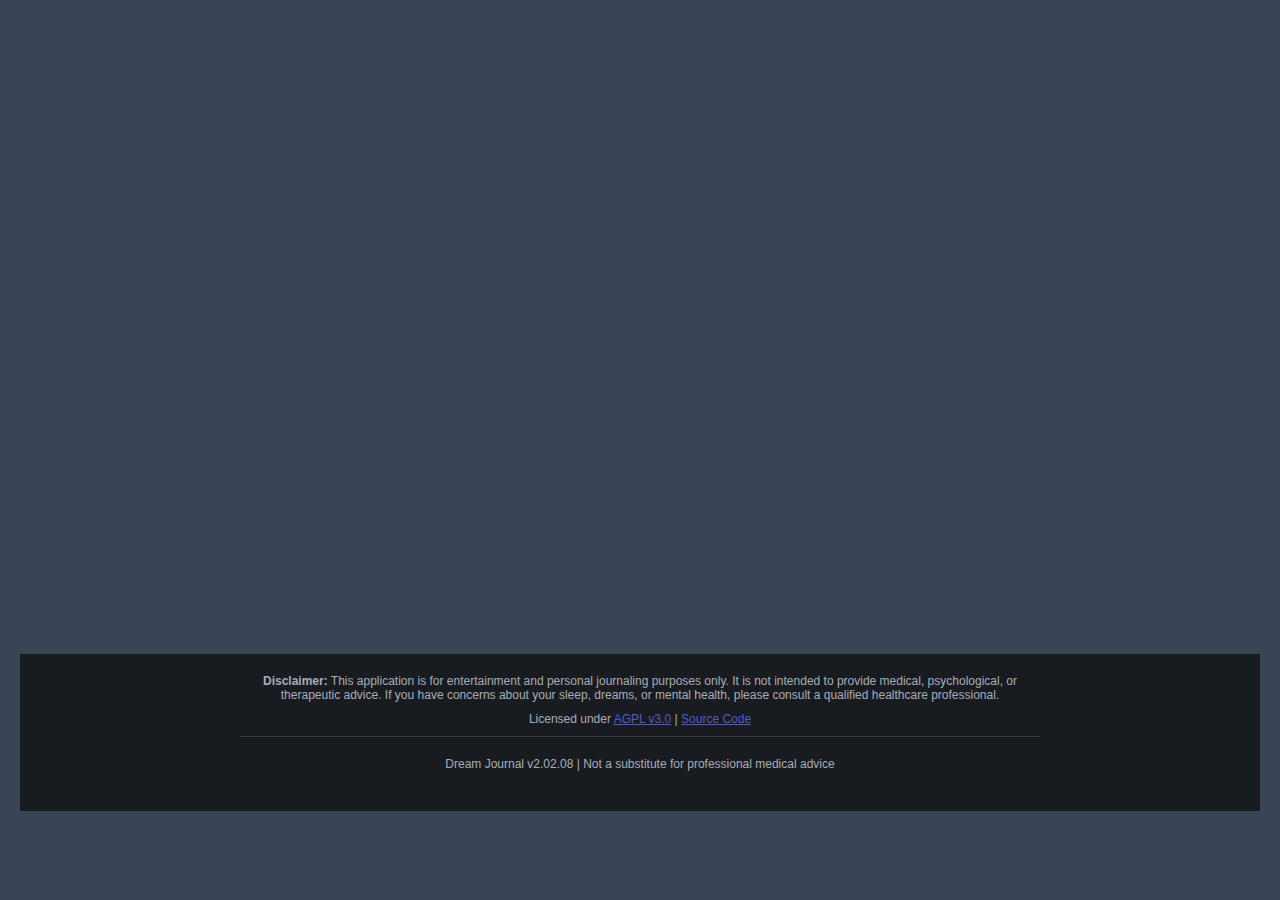
<file: release/index.html>
<!-- 
Dream Journal - A privacy-focused dream tracking application
Copyright (C) 2025 Dream Journal Contributors

This program is free software: you can redistribute it and/or modify
it under the terms of the GNU Affero General Public License as published by
the Free Software Foundation, either version 3 of the License, or
(at your option) any later version.

This program is distributed in the hope that it will be useful,
but WITHOUT ANY WARRANTY; without even the implied warranty of
MERCHANTABILITY or FITNESS FOR A PARTICULAR PURPOSE. See the
GNU Affero General Public License for more details.
-->
<!DOCTYPE html>
<html lang="en">
<head>
    <!-- Basic document metadata and viewport configuration -->
    <meta charset="UTF-8">
    <meta name="viewport" content="width=device-width, initial-scale=1.0">
    <title>Dream Journal</title>
    
    <!-- PWA Manifest -->
    <link rel="manifest" href="manifest.json">
    
    <!-- PWA Meta Tags -->
    <meta name="theme-color" content="#4f46e5">
    <meta name="apple-mobile-web-app-capable" content="yes">
    <meta name="apple-mobile-web-app-status-bar-style" content="black-translucent">
    <meta name="apple-mobile-web-app-title" content="Dream Journal">
    <meta name="application-name" content="Dream Journal">
    <meta name="msapplication-TileColor" content="#1a1a2e">
    
    <!-- Apple Touch Icons -->
    <link rel="apple-touch-icon" href="icons/apple-touch-icon.png">
    
    <!-- Favicon -->
    <link rel="icon" href="icons/favicon.ico" sizes="any">
    
    <!-- Main stylesheet for application styling and themes -->
    <link rel="stylesheet" href="dream-journal.css">
    
    <!-- Inline theme initialization script to prevent flash of unstyled content -->
    <script>
        (function() {
            try {
                // Load saved theme preference or default to dark theme
                var theme = localStorage.getItem('dreamJournalTheme') || 'dark';
                // Apply theme immediately to document root for CSS custom properties
                document.documentElement.setAttribute('data-theme', theme);
            } catch (e) {
                // Silently handle localStorage access errors (e.g., private browsing)
            }
        })();
    </script>
</head>
<body>
    <!-- ================================ -->
    <!-- MAIN APPLICATION STRUCTURE       -->
    <!-- ================================ -->
    
    <!-- Main application container - Initially hidden until initialization completes -->
    <div class="container" style="visibility: hidden;">
        
        <!-- PIN Reset Timer Warning Banner - Shows when PIN reset timer is active -->
        <div class="timer-warning" id="timerWarning">
            ⚠️ <strong>PIN RESET TIMER ACTIVE</strong> - Someone has initiated a PIN reset!
            <span id="timerWarningTime"></span>
            <button data-action="cancel-timer">Cancel Timer</button>
        </div>
        
        <!-- Data Migration Notice - Shows during IndexedDB migration process -->
        <div id="migrationNotice" class="migration-notice">
            📦 Migrating your dreams to improved storage...
        </div>
        
        <!-- Application Header - Logo and tagline -->
        <div class="header">
            <h1><img src="icons/logo.png" alt="🌙 " style="height: 1.2em; vertical-align: text-bottom;">Dream Journal</h1>
            <p>Capture your dreams and discover patterns for lucid dreaming</p>
        </div>
        
        <!-- ================================ -->
        <!-- MAIN APPLICATION TABS NAVIGATION -->
        <!-- ================================ -->
        <div class="app-tabs">
            <!-- Journal Tab - Main dream entry and viewing interface (default active) -->
            <button class="app-tab active" data-action="switch-app-tab" data-tab="journal">
                📝 Journal
            </button>
            
            <!-- Goals Tab - Lucid dreaming goals and progress tracking -->
            <button class="app-tab" data-action="switch-app-tab" data-tab="goals">
                🎯 Goals
            </button>
            
            <!-- Statistics Tab - Analytics, calendar view, and dream insights -->
            <button class="app-tab" data-action="switch-app-tab" data-tab="stats">
                📊 Stats
            </button>
            
            <!-- Advice Tab - Daily tips and lucid dreaming guidance -->
            <button class="app-tab" data-action="switch-app-tab" data-tab="advice">
                💡 Advice
            </button>
            
            <!-- Settings Tab - App configuration, theme, PIN setup, import/export -->
            <button class="app-tab" data-action="switch-app-tab" data-tab="settings">
                ⚙️ Settings
            </button>
            
            <!-- Lock Tab - Security lock screen (hidden by default, shown when app is locked) -->
            <button class="app-tab" data-action="switch-app-tab" data-tab="lock" style="display: none;">
                🔒 Locked
            </button>
        </div>
        
        <!-- ================================ -->
        <!-- TAB CONTENT CONTAINER            -->
        <!-- ================================ -->
        <div class="tab-content-container">
            
            <!-- ================================ -->
            <!-- JOURNAL TAB - DREAM ENTRY FORM  -->
            <!-- ================================ -->
            <div id="journalTab" class="tab-panel">
                <div class="main-content">
                    
                    <!-- ================================ -->
                    <!-- DREAM ENTRY FORM (EXPANDED)     -->
                    <!-- ================================ -->
                    <div class="entry-form" id="dreamFormFull">
                        <!-- Collapsible form header with toggle functionality -->
                        <h3 data-action="toggle-dream-form" style="cursor: pointer; user-select: none;">
                            🌙 Record Your Dream 
                            <span class="text-xs text-secondary font-normal">(Click to collapse)</span>
                        </h3>
                        
                        <!-- Dream Date & Time Input - Pre-populated with current datetime by main.js -->
                        <div class="form-group">
                            <label for="dreamDate">Dream Date & Time</label>
                            <input type="datetime-local" id="dreamDate" class="form-control">
                        </div>
                        
                        <!-- Lucidity Status Checkbox - Marks dream as lucid for statistics -->
                        <div class="lucid-checkbox">
                            <input type="checkbox" id="isLucid">
                            <label for="isLucid">This was a lucid dream ✨</label>
                        </div>
                        
                        <!-- Dream Title Field - Optional custom title (used for PIN recovery) -->
                        <div class="form-group">
                            <label for="dreamTitle">Dream Title (optional)</label>
                            <input type="text" id="dreamTitle" class="form-control" placeholder="Give your dream a memorable title...">
                        </div>
                        
                        <!-- Dream Description Field - Main content (required field) -->
                        <div class="form-group">
                            <label for="dreamContent">Dream Description</label>
                            <textarea id="dreamContent" class="form-control" placeholder="Describe your dream in as much detail as you can remember..." required></textarea>
                        </div>
                        
                        <!-- Emotions Field - Comma-separated emotional states with autocomplete -->
                        <div class="form-group">
                            <label for="dreamEmotions">Emotions Experienced (optional)</label>
                            <input type="text" id="dreamEmotions" class="form-control" placeholder="e.g., happy, anxious, excited, confused (separate with commas)">
                            <small class="small-helper">
                                Common emotions: happy, sad, anxious, excited, confused, peaceful, scared, angry, joyful, curious
                            </small>
                        </div>
                        
                        <!-- Tags Field - Thematic categorization with autocomplete support -->
                        <div class="form-group">
                            <label for="dreamTags">Tags & Themes (optional)</label>
                            <div class="tag-input-group">
                                <input type="text" id="dreamTags" class="form-control" placeholder="e.g., family, flying, school, animals (separate with commas)">
                            </div>
                            <small class="small-helper">
                                Tag your dream with themes, people, places, objects, or activities for easy searching
                            </small>
                        </div>
                        
                        <!-- Dream Signs Field - Lucidity trigger tracking with autocomplete -->
                        <div class="form-group">
                            <label for="dreamSigns">⚡ Dream Signs (Lucidity Triggers) (optional)</label>
                            <div class="tag-input-group">
                                <input type="text" id="dreamSigns" class="form-control" placeholder="e.g., flying, text-changing, deceased-alive (separate with commas)">
                            </div>
                            <small class="small-helper-warning">
                                Elements that could trigger lucidity - track these to improve dream awareness!
                            </small>
                        </div>
                        
                        <!-- Save Button - Submits dream form via data-action event delegation -->
                        <button data-action="save-dream" class="btn btn-primary">Save Dream</button>
                    </div>
                    
                    <!-- ================================ -->
                    <!-- DREAM ENTRY FORM (COLLAPSED)    -->
                    <!-- ================================ -->
                    <div class="entry-form" id="dreamFormCollapsed" style="display: none;">
                        <!-- Collapsed form header with expand functionality -->
                        <h3 data-action="toggle-dream-form" style="cursor: pointer; user-select: none;">
                            📝 Record Your Dream 
                            <span class="text-xs text-secondary font-normal">(Click to expand)</span>
                        </h3>
                    </div>
                    
                    <!-- ================================ -->
                    <!-- VOICE RECORDING SYSTEM           -->
                    <!-- ================================ -->
                    <div class="voice-tabs-container">
                        <!-- Voice Tab Navigation -->
                        <div class="voice-tabs">
                            <!-- Recording Tab - Live voice recording with transcription -->
                            <button class="voice-tab active" data-action="switch-voice-tab" data-tab="record">
                                🎤 Record
                            </button>
                            
                            <!-- Stored Notes Tab - Previously recorded voice notes -->
                            <button class="voice-tab" data-action="switch-voice-tab" data-tab="stored">
                                🎵 Stored Notes
                            </button>
                        </div>
                        
                        <!-- Voice Tab Content Panels -->
                        <div class="voice-tab-content">
                            
                            <!-- Recording Tab Panel - Live voice recording interface -->
                            <div id="voiceTabRecord" class="voice-tab-panel active">
                                <div class="voice-controls">
                                    <!-- Recording Control Button - Toggles between start/stop -->
                                    <button id="recordBtn" data-action="toggle-recording" class="record-btn ready">
                                        <span id="recordIcon">🎤</span>
                                        <span id="recordText">Start Recording</span>
                                    </button>
                                    
                                    <!-- Recording Timer Display - Shows during active recording -->
                                    <div id="recordingTimer" class="recording-timer" style="display: none;">0:00</div>
                                    
                                    <!-- Voice Status Messages - Browser compatibility and recording status -->
                                    <div id="voiceStatus" class="voice-status info">Checking browser capabilities for voice features...</div>
                                </div>
                            </div>
                            
                            <!-- Stored Notes Tab Panel - Previously recorded voice notes list -->
                            <div id="voiceTabStored" class="voice-tab-panel" style="display: none;">
                                <!-- Container for dynamically loaded voice notes -->
                                <div id="voiceNotesContainer"></div>
                            </div>
                        </div>
                    </div>
                    
                    <!-- ================================ -->
                    <!-- DREAMS SECTION HEADER            -->
                    <!-- ================================ -->
                    <div class="dreams-section-header">
                        <h3>Your Dreams</h3>
                        
                        <!-- Dreams Management Controls -->
                        <div class="dreams-controls">
                            <!-- Security Lock Button - PIN setup and app locking -->
                            <button data-action="toggle-lock" id="lockBtn" class="btn btn-lock" title="Set up a PIN to secure your dreams, then lock the journal">🔒 Setup & Lock</button>
                            
                            <!-- AI Analysis Export Button - Exports dreams formatted for AI analysis -->
                            <button data-action="export-ai" class="btn btn-success" title="Export a prompt for analysis by an AI model">🤖 Export for AI Analysis</button>
                        </div>
                    </div>
                    
                    <!-- ================================ -->
                    <!-- SEARCH & FILTER CONTROLS         -->
                    <!-- ================================ -->
                    <div class="controls">
                        
                        <!-- Primary Search and Filter Controls -->
                        <div class="search-filter-group">
                            <!-- Search Box - Full-text search across all dream fields -->
                            <input type="text" id="searchBox" class="search-box" placeholder="Search dreams by title, content, emotions, tags, or dream signs...">
                            
                            <!-- Lucidity Filter Dropdown - Filter by dream lucidity status -->
                            <select id="filterSelect" class="filter-select">
                                <option value="all">All Dreams</option>
                                <option value="lucid">Lucid Dreams</option>
                                <option value="non-lucid">Non-Lucid Dreams</option>
                            </select>
                            
                            <!-- Sort Order Dropdown - Controls dream display order -->
                            <select id="sortSelect" class="filter-select">
                                <option value="newest">Newest First</option>
                                <option value="oldest">Oldest First</option>
                                <option value="lucid-first">Lucid First</option>
                                <option value="longest">Longest First</option>
                            </select>
                            
                            <!-- Display Limit Dropdown - Controls pagination and endless scroll -->
                            <select id="limitSelect" class="filter-select">
                                <option value="5">Show 5</option>
                                <option value="10">Show 10</option>
                                <option value="20">Show 20</option>
                                <option value="50">Show 50</option>
                                <option value="endless" selected>Endless</option>
                                <option value="all">Show All</option>
                            </select>
                        </div>
                        
                        <!-- Date Range Filter Controls -->
                        <div class="date-filter-group" style="display: grid; grid-template-columns: auto 1fr auto 1fr; gap: 8px; align-items: center;">
                            <!-- Start Date Filter -->
                            <label for="startDateFilter" class="form-label-inline text-primary" style="font-size: 13px;">From:</label>
                            <input type="date" id="startDateFilter" class="filter-select" style="padding: 8px; font-size: 14px;">
                            
                            <!-- End Date Filter -->
                            <label for="endDateFilter" class="form-label-inline text-primary" style="font-size: 13px;">To:</label>
                            <input type="date" id="endDateFilter" class="filter-select" style="padding: 8px; font-size: 14px;">
                        </div>
                        
                        <!-- Visual Break Between Filter Controls and Dream List -->
                        <div class="control-row-break"></div>
                    </div>
                    
                    <!-- ================================ -->
                    <!-- DREAMS DISPLAY SECTION           -->
                    <!-- ================================ -->
                    <div class="entries-section">
                        <!-- Dreams List Container - Dynamically populated by dream-crud.js -->
                        <div id="entriesContainer"></div>
                        
                        <!-- Pagination Controls Container - Shows page navigation when needed -->
                        <div id="paginationContainer"></div>
                    </div>
                </div>
            </div>
        </div>
    </div>
    
    <!-- ================================ -->
    <!-- APPLICATION FOOTER               -->
    <!-- ================================ -->
    <footer class="app-footer">
        <div style="max-width: 800px; margin: 0 auto;">
            <!-- Legal Disclaimer - Medical/psychological advice warning -->
            <p style="margin-bottom: 10px;">
                <strong>Disclaimer:</strong> This application is for entertainment and personal journaling purposes only. 
                It is not intended to provide medical, psychological, or therapeutic advice. 
                If you have concerns about your sleep, dreams, or mental health, please consult a qualified healthcare professional.
            </p>
            
            <!-- License Information and Source Code Links -->
            <p style="margin-bottom: 10px; font-size: 12px;">
                Licensed under <a href="https://www.gnu.org/licenses/agpl-3.0.html" target="_blank" style="color: var(--primary-color);">AGPL v3.0</a> | <a href="https://github.com/Webdreamjournal/DreamJournal" target="_blank" style="color: var(--primary-color);">Source Code</a>
            </p>
            
            <!-- Version Information and Additional Medical Disclaimer -->
            <p class="app-footer p">
                Dream Journal v2.02.08 | Not a substitute for professional medical advice
            </p>
        </div>
    </footer>

    
    <!-- ================================ -->
    <!-- PIN PROTECTION OVERLAY SYSTEM    -->
    <!-- ================================ -->
    <div id="pinOverlay" class="pin-overlay" style="display: none;">
        <div class="pin-container">
            <!-- PIN Dialog Title - Dynamic based on operation type -->
            <h2 id="pinTitle">🔒 Enter PIN</h2>
            
            <!-- PIN Dialog Message - Context-specific instructions -->
            <p id="pinMessage">Your dreams are protected. Enter your PIN to access them.</p>
            
            <!-- PIN Input Field - Password input with 6-character limit -->
            <input type="password" id="pinInput" class="pin-input" placeholder="Enter PIN" maxlength="6">
            
            <!-- PIN Action Buttons -->
            <div class="pin-buttons">
                <!-- Primary Action Button - Changes based on context (Unlock/Setup/etc.) -->
                <button data-action="verify-pin" class="btn btn-primary" id="pinMainBtn">Unlock</button>
                
                <!-- Cancel Button - Closes PIN overlay -->
                <button data-action="hide-pin-overlay" class="btn btn-secondary" id="cancelPinBtn">Cancel</button>
            </div>
            
            <!-- PIN Feedback Message Containers -->
            <div id="pinFeedback" class="notification-message error"></div>
            <div id="pinSuccess" class="notification-message success"></div>
            <div id="pinInfo" class="notification-message info"></div>
            
            <!-- PIN Management Links -->
            <span data-action="show-pin-setup" class="pin-setup-link" id="pinSetupLink">Setup new PIN</span>
            <span data-action="show-remove-pin" class="pin-setup-link" id="removePinLink" style="display: none;">Remove PIN protection</span>
            <span data-action="show-forgot-pin" class="pin-setup-link" id="forgotPinLink" style="display: none;">Forgot PIN?</span>
        </div>
    </div>

    <!-- ================================ -->
    <!-- HIDDEN FILE INPUT ELEMENTS       -->
    <!-- ================================ -->
    <!-- Dreams Import File Input - Triggered programmatically by import buttons -->
    <input type="file" id="importFile" class="file-input" accept=".txt,.enc">
    
    <!-- Complete Data Import File Input - Triggered programmatically by import buttons -->
    <input type="file" id="importAllDataFile" class="file-input" accept=".json,.enc">
    
    <!-- ================================ -->
    <!-- JAVASCRIPT MODULE LOADING        -->
    <!-- ================================ -->
    <!-- Core Configuration and State Management -->
    <script src="constants.js"></script>          <!-- Application constants and configuration -->
    <script src="state.js"></script>              <!-- Global application state management -->
    
    <!-- Data Layer and Utilities -->
    <script src="storage.js"></script>            <!-- IndexedDB operations and data persistence -->
    <script src="dom-helpers.js"></script>        <!-- DOM manipulation utilities and UI components -->
    
    <!-- Feature Modules -->
    <script src="security.js"></script>           <!-- PIN protection and encryption functionality -->
    <script src="dream-crud.js"></script>         <!-- Dream entry CRUD operations -->
    <script src="voice-notes.js"></script>        <!-- Voice recording and transcription features -->
    <script src="goals.js"></script>              <!-- Lucid dreaming goals system -->
    <script src="stats.js"></script>              <!-- Statistics and analytics system -->
    <script src="import-export.js"></script>      <!-- Data backup/restore functionality -->
    
    <!-- Application Core -->
    <script src="action-router.js"></script>      <!-- Centralized event handling and action routing -->
    <script src="main.js"></script>               <!-- Application initialization and lifecycle management -->
    <!-- <script src="app.js"></script>                Debugging -->
</body>
</html>
</file>
<file: release/dream-journal.css>
/* ================================ */
        /* DREAM JOURNAL CSS ARCHITECTURE   */
        /* ================================ */
        /* Modern HSL-based theme system with comprehensive utility classes and responsive design */
        /* Last Updated: 2025-01-15 */
        
        /* ================================ */
        /* CSS CUSTOM PROPERTIES SYSTEM     */
        /* ================================ */

        :root {
            /* Static design tokens - consistent across all themes */
            --border-radius: 8px;
            --border-radius-lg: 12px;
            --border-radius-xl: 15px;
            --font-weight-medium: 500;
            --font-weight-semibold: 600;
            --transition: all 0.3s ease;
            
            /* HSL Color Foundation - Hue and Saturation values (never change between themes) */
            /* Only lightness values change for light/dark theme switching */
            --primary-h: 238;    --primary-s: 84%;    /* Deep blue for primary actions */
            --success-h: 158;    --success-s: 64%;    /* Green for success states */
            --error-h: 0;        --error-s: 84%;      /* Red for error states */
            --warning-h: 32;     --warning-s: 95%;    /* Orange/yellow for warnings */
            --info-h: 199;       --info-s: 89%;       /* Light blue for informational states */
            
            /* Neutral color families for backgrounds and text */
            --neutral-h: 222;    --neutral-s: 47%;    /* Primary neutral base */
            --slate-h: 215;      --slate-s: 20%;      /* Secondary neutral base */
            --gray-h: 220;       --gray-s: 13%;       /* Tertiary neutral base */
            
            /* ================================ */
            /* LIGHT THEME LIGHTNESS VALUES    */
            /* ================================ */
            /* All lightness percentages for light theme appearance */
            
            /* Background hierarchy - from lightest to darker */
            --bg-primary-l: 100%;      --bg-secondary-l: 100%;      /* Pure white backgrounds */
            --bg-elevated-l: 100%;     --bg-input-l: 100%;          /* Form and elevated surfaces */
            --bg-hover-l: 98%;         --bg-subtle-l: 95%;          /* Hover and subtle backgrounds */
            --bg-light-l: 98%;         --bg-disabled-l: 99%;        /* Light and disabled states */
            --bg-selected-l: 97%;      /* Selected state backgrounds */
            
            /* Text hierarchy - from darkest to lightest */
            --text-primary-l: 11%;     --text-secondary-l: 38%;     /* Primary and secondary text */
            --text-tertiary-l: 42%;    --text-muted-l: 64%;         /* Tertiary and muted text */
            --text-inverse-l: 100%;    --text-disabled-l: 42%;      /* Inverse and disabled text */
            
            /* Border system - from lightest to darkest */
            --border-light-l: 95%;     --border-color-l: 88%;       /* Light and standard borders */
            --border-dark-l: 82%;      --border-hover-l: 82%;       /* Dark and hover borders */
            
            /* Semantic color lightness values */
            --primary-l: 59%;          --primary-hover-l: 52%;      /* Primary action colors */
            --success-l: 30%;          --success-hover-l: 26%;      /* Success state colors */
            --error-l: 51%;            --error-hover-l: 44%;        /* Error state colors */
            --warning-l: 44%;          --info-l: 39%;               /* Warning and info colors */
            --secondary-l: 46%;        --secondary-hover-l: 35%;    /* Secondary action colors */
            
            /* Component-specific lightness values */
            --shadow-opacity: 0.1;     --modal-backdrop-opacity: 0.9;
            --voice-bg-l: 97%;         --voice-border-l: 86%;       --voice-text-l: 39%;
            --tag-bg-l: 97%;           --tag-text-l: 39%;           --tag-border-l: 86%;
            --dream-sign-bg-l: 95%;    --dream-sign-text-l: 44%;    --dream-sign-border-l: 88%;
            --notification-error-l: 93%;   --notification-success-l: 89%;
            --notification-warning-l: 95%; --notification-info-l: 97%;
        }
        
        /* ================================ */
        /* UTILITY CLASS SYSTEM            */
        /* ================================ */
        /* Reusable utility classes for consistent styling and rapid development */
        
        /* Card component base classes */
        .card { background: var(--bg-secondary); border: 2px solid var(--border-color); }
        .card-elevated { background: var(--bg-elevated); border: 2px solid var(--border-color); }
        .card-lg { border-radius: var(--border-radius-xl); padding: 40px; }       /* TODO: Consider making padding responsive */
        .card-md { border-radius: var(--border-radius-lg); padding: 20px; }
        .card-sm { border-radius: var(--border-radius); padding: 15px; }
        
        /* Flexbox layout utilities */
        .flex-center { display: flex; align-items: center; justify-content: center; }
        .flex-between { display: flex; align-items: center; justify-content: space-between; }
        .flex-col { display: flex; flex-direction: column; }
        .flex-wrap { flex-wrap: wrap; }
        
        /* Spacing system utilities */
        /* TODO: Consider adding more gap sizes for better spacing control */
        .gap-xs { gap: 5px; } .gap-sm { gap: 8px; } .gap-md { gap: 15px; } .gap-lg { gap: 20px; }
        .p-sm { padding: 8px; } .p-md { padding: 15px; } .p-lg { padding: 20px; } .p-xl { padding: 40px; }
        .mb-sm { margin-bottom: 10px; } .mb-md { margin-bottom: 15px; } .mb-lg { margin-bottom: 20px; }
        .mt-sm { margin-top: 10px; } .mt-md { margin-top: 15px; } .mt-lg { margin-top: 20px; }
        .mx-lg { margin-left: 20px; margin-right: 20px; }
        
        /* Typography utilities */
        .text-center { text-align: center; } .text-left { text-align: left; }
        /* TODO: Consider using rem units instead of em for more predictable sizing */
        .text-sm { font-size: 0.9em; } .text-base { font-size: 1em; } .text-lg { font-size: 1.2em; } 
        .text-xl { font-size: 1.6em; } .text-2xl { font-size: 1.8em; } .text-4xl { font-size: 4em; }
        .font-normal { font-weight: normal; } .font-semibold { font-weight: var(--font-weight-semibold); }
        .text-primary { color: var(--text-primary); } .text-secondary { color: var(--text-secondary); }
        .text-warning { color: var(--warning-color); }
        .line-height-relaxed { line-height: 1.5; } .line-height-loose { line-height: 1.6; }
        
        /* Width and sizing utilities */
        .w-full { width: 100%; } .max-w-sm { max-width: 400px; }    /* TODO: Add max-width variables */
        
        /* Message utilities */
        .message-base { padding: 15px; border-radius: var(--border-radius); margin-bottom: 20px; 
                        font-weight: var(--font-weight-semibold); text-align: center; }
        .message-success { background: var(--notification-success-bg); color: var(--success-color); }
        .message-error { background: var(--notification-error-bg); color: var(--error-color); }
        .message-warning { background: var(--notification-warning-bg); color: var(--warning-color); }
        .message-info { background: var(--notification-info-bg); color: var(--info-color); }
        
        /* Input utilities */
        .input-pin { padding: 15px; border: 2px solid var(--border-color); border-radius: var(--border-radius); 
                     font-size: 18px; text-align: center; letter-spacing: 3px; font-family: monospace; 
                     background: var(--bg-input); }
        
        /* Box shadow utilities */
        .shadow-lg { box-shadow: var(--shadow-lg); }
        
        /* === VOICE NOTES UTILITIES === */
        /* Voice controls layout */
        .voice-note-container { display: flex; align-items: center; gap: 15px; flex-wrap: wrap; 
                                background: var(--bg-secondary); border: 2px solid var(--border-color); 
                                border-radius: var(--border-radius); padding: 15px; margin-bottom: 15px; 
                                transition: var(--transition); }
        .voice-note-container:hover { border-color: var(--border-hover); box-shadow: var(--shadow-md); }
        .voice-note-container.delete-pending { background: var(--notification-warning-bg); 
                                               border-color: var(--warning-color); }
        
        /* Voice note content layout */
        .voice-note-info { flex: 1; min-width: 200px; }
        .voice-note-title { font-weight: var(--font-weight-semibold); color: var(--text-primary); 
                            margin-bottom: 4px; }
        .voice-note-meta { color: var(--text-secondary); font-size: 14px; }
        .voice-note-controls { display: flex; gap: 8px; align-items: center; flex-wrap: wrap; 
                               min-width: 300px; }
        
        /* Voice button base styling */
        .voice-btn-base { padding: 6px 12px; border: none; border-radius: 6px; font-size: 12px; 
                          font-weight: var(--font-weight-semibold); cursor: pointer; transition: var(--transition); 
                          display: flex; align-items: center; gap: 4px; }
        
        /* === STATS TAB SYSTEM === */
        #statsContainer {
            min-height: 1200px; /* Prevents layout jump on first load */
        }

        .stats-tabs {
            display: flex;
            background: var(--bg-secondary);
            border: 2px solid var(--border-color);
            border-radius: var(--border-radius-lg) var(--border-radius-lg) 0 0;
            margin: 0;
            overflow-x: auto;
            -webkit-overflow-scrolling: touch;
        }
        
        .stats-tab {
            background: transparent;
            border: none;
            padding: 15px 20px;
            font-weight: var(--font-weight-semibold);
            color: var(--text-secondary);
            cursor: pointer;
            transition: var(--transition);
            white-space: nowrap;
            flex-shrink: 0;
            font-size: 14px;
        }
        
        .stats-tab:hover {
            background: var(--bg-hover);
            color: var(--text-primary);
        }
        
        .stats-tab.active {
            background: var(--primary-color);
            color: var(--text-inverse);
        }
        
        .stats-tab-content {
            background: var(--bg-primary);
            border: 2px solid var(--border-color);
            border-top: none;
            border-radius: 0 0 var(--border-radius-lg) var(--border-radius-lg);
            padding: 20px;
            min-height: 800px; /* Adjust as needed to prevent jump */
        }
        
        .stats-tab-panel {
            width: 100%;
        }

        .word-cloud {
            display: flex;
            flex-wrap: wrap;
            justify-content: center;
            align-items: center;
            gap: 15px;
            padding: 20px;
        }
        .word-cloud-item {
            display: inline-block;
            font-weight: 600;
            transition: transform 0.2s ease;
            cursor: default;
        }
        .word-cloud-item:hover {
            transform: scale(1.1);
        }
        
        /* Voice button variants */
        .voice-btn-play { background: var(--info-color); color: var(--text-inverse); }
        .voice-btn-play:hover { background: #0284c7; }                        /* TODO: Replace with CSS custom property */
        .voice-btn-pause { background: var(--warning-color); color: var(--text-inverse); }
        .voice-btn-pause:hover { background: #d97706; }                     /* TODO: Replace with CSS custom property */
        .voice-btn-transcribe { background: #7c3aed; color: var(--text-inverse); }    /* TODO: Add purple color to theme system */
        .voice-btn-transcribe:hover { background: #6d28d9; }                /* TODO: Add purple hover to theme system */
        .voice-btn-transcribe:disabled { background: var(--text-muted); cursor: not-allowed; }
        .voice-btn-download { background: var(--success-color); color: var(--text-inverse); }
        .voice-btn-download:hover { background: var(--success-hover); }
        .voice-btn-delete { background: var(--error-color); color: var(--text-inverse); }
        .voice-btn-delete:hover { background: var(--error-hover); }
        
        /* Voice progress container */
        .voice-progress-container { flex: 1; min-width: 200px; display: flex; align-items: center; 
                                    gap: 8px; margin: 0 15px; }
        .voice-time-display { font-family: monospace; font-size: 12px; color: var(--text-secondary); 
                              min-width: 80px; text-align: center; }
        
        /* Voice warning messages */
        .voice-full-warning { background: var(--notification-error-bg); color: var(--error-color); 
                              padding: 12px; border-radius: var(--border-radius); 
                              border: 2px solid var(--error-color); margin-bottom: 15px; 
                              font-weight: var(--font-weight-semibold); text-align: center; }
        .no-voice-notes { text-align: center; color: var(--text-secondary); font-style: italic; 
                          padding: 30px; background: var(--bg-light); border: var(--border-dashed); 
                          border-radius: var(--border-radius); }
        
        /* === DREAM ENTRY UTILITIES === */
        /* Dream entry emotion display */
        .entry-emotions { margin-top: 8px; color: var(--text-secondary); font-size: 0.9em; }
        .entry-emotions span { font-weight: var(--font-weight-semibold); }
        
        /* === FINAL OPTIMIZATION UTILITIES === */
        /* Pagination and info display */
        .pagination-info { text-align: center; padding: 20px; color: var(--text-secondary); }
        
        /* Small text utilities */
        .text-xs { font-size: 0.6em; } .text-xxs { font-size: 12px; }
        .small-helper { color: var(--text-secondary); font-size: 0.9em; margin-top: 5px; display: block; }
        .small-helper-warning { color: var(--warning-color); font-size: 0.9em; margin-top: 5px; display: block; }
        
        /* Form utilities */
        .form-checkbox { width: 16px; height: 16px; accent-color: var(--primary-color); }
        .form-label-inline { font-size: 14px; font-weight: var(--font-weight-semibold); cursor: pointer; }
        
        /* Footer and structural elements */
        .app-footer { background: var(--bg-light); border-top: 1px solid var(--border-color); 
                      padding: 20px; margin-top: 40px; text-align: center; 
                      color: var(--text-secondary); font-size: 14px; }
        .app-footer p { margin: 0; font-size: 12px; opacity: 0.8; }
        
        /* Feedback and autocomplete */
        .feedback-container { border-radius: var(--border-radius); display: none; }
        .autocomplete-item { padding: 8px 12px; cursor: pointer; border-bottom: 1px solid var(--border-light); font-size: 14px; }
        
        /* === TAB CONTENT UTILITIES === */
        /* Progress bars */
        .progress-bar { background: var(--border-color); height: 8px; border-radius: 4px; overflow: hidden; }
        .progress-fill { background: var(--success-color); height: 100%; transition: width 0.3s; }
        .progress-success { background: var(--success-color); }
        .progress-primary { background: var(--primary-color); }
        
        /* Status indicators */
        .status-success { color: var(--success-color); font-weight: var(--font-weight-semibold); }
        .status-warning { color: var(--warning-color); font-weight: var(--font-weight-semibold); }
        .status-primary { color: var(--primary-color); font-weight: var(--font-weight-semibold); }
        .status-info { color: var(--info-color); font-weight: var(--font-weight-semibold); }
        
        /* Icon containers */
        .icon-lg { font-size: 2em; margin-bottom: 10px; }
        .icon-xl { font-size: 2.5em; margin-bottom: 10px; }
        
        /* Feature sections */
        .feature-item { background: var(--bg-light); padding: 15px; border-radius: var(--border-radius); 
                        display: flex; align-items: center; gap: 15px; }
        .feature-list { display: grid; gap: 15px; }
        
        /* Border accents */
        .border-l-primary { border-left: 4px solid var(--primary-color); }
        .border-l-success { border-left: 4px solid var(--success-color); }
        .border-l-warning { border-left: 4px solid var(--warning-color); }
        .border-l-info { border-left: 4px solid var(--info-color); }
        
        /* Layout grids */
        .grid-auto { display: grid; grid-template-columns: repeat(auto-fit, minmax(250px, 1fr)); gap: 20px; }
        .grid-1 { display: grid; grid-template-columns: 1fr; gap: 15px; }
        
        /* Progress display */
        .progress-display { display: flex; justify-content: space-between; align-items: center; margin-bottom: 10px; }
        
        /* Content sections */
        .content-highlight { background: linear-gradient(135deg, var(--bg-elevated), var(--bg-secondary)); }
        
        /* Day counters */
        .day-counter { color: var(--primary-color); font-weight: var(--font-weight-semibold); }
        
        /* === DARK THEME - ONLY LIGHTNESS OVERRIDES === */
        [data-theme='dark'] {
            /* Backgrounds - dark */
            --bg-primary-l: 5%;        --bg-secondary-l: 11%;
            --bg-elevated-l: 20%;      --bg-input-l: 11%;
            --bg-hover-l: 20%;         --bg-subtle-l: 28%;
            --bg-light-l: 11%;         --bg-disabled-l: 5%;
            --bg-selected-l: 20%;
            
            /* Text - light */
            --text-primary-l: 98%;     --text-secondary-l: 83%;
            --text-tertiary-l: 68%;    --text-muted-l: 52%;
            --text-inverse-l: 5%;      --text-disabled-l: 52%;
            
            /* Borders - lighter */
            --border-light-l: 20%;     --border-color-l: 28%;
            --border-dark-l: 52%;      --border-hover-l: 59%;
            
            /* Semantic colors - adjusted for dark backgrounds */
            --primary-l: 67%;          --primary-hover-l: 53%;
            --success-l: 70%;          --success-hover-l: 30%;
            --error-l: 72%;            --error-hover-l: 51%;
            --warning-l: 71%;          --info-l: 67%;
            --secondary-l: 68%;        --secondary-hover-l: 83%;
            
            /* Component adjustments */
            --shadow-opacity: 0.3;     --modal-backdrop-opacity: 0.95;
            --voice-bg-l: 20%;         --voice-border-l: 67%;       --voice-text-l: 74%;
            --tag-bg-l: 20%;           --tag-text-l: 74%;           --tag-border-l: 67%;
            --dream-sign-bg-l: 15%;    --dream-sign-text-l: 81%;    --dream-sign-border-l: 35%;
            --notification-error-l: 20%;   --notification-success-l: 15%;
            --notification-warning-l: 15%; --notification-info-l: 20%;
            
            /* Special dark theme hue adjustments */
            --warning-h: 45;  /* Warmer yellow in dark mode */
        }
        
        /* === GENERATED COLOR SYSTEM === */
        :root,
        [data-theme='light'],
        [data-theme='dark'] {
            /* Core Theme Colors */
            --primary-color: hsl(var(--primary-h), var(--primary-s), var(--primary-l));
            --primary-hover: hsl(var(--primary-h), var(--primary-s), var(--primary-hover-l));
            --secondary-color: hsl(var(--slate-h), var(--slate-s), var(--secondary-l));
            --secondary-hover: hsl(var(--slate-h), var(--slate-s), var(--secondary-hover-l));
            --success-color: hsl(var(--success-h), var(--success-s), var(--success-l));
            --success-hover: hsl(var(--success-h), var(--success-s), var(--success-hover-l));
            --error-color: hsl(var(--error-h), var(--error-s), var(--error-l));
            --error-hover: hsl(var(--error-h), var(--error-s), var(--error-hover-l));
            --warning-color: hsl(var(--warning-h), var(--warning-s), var(--warning-l));
            --warning-hover: hsl(var(--warning-h), var(--warning-s), var(--warning-l));
            --info-color: hsl(var(--info-h), var(--info-s), var(--info-l));
            --info-hover: hsl(var(--info-h), var(--info-s), var(--info-l));
            
            /* Background Hierarchy */
            --bg-primary: hsl(var(--neutral-h), var(--neutral-s), var(--bg-primary-l));
            --bg-secondary: hsl(var(--neutral-h), var(--neutral-s), var(--bg-secondary-l));
            --bg-elevated: hsl(var(--gray-h), var(--gray-s), var(--bg-elevated-l));
            --bg-input: hsl(var(--neutral-h), var(--neutral-s), var(--bg-input-l));
            --bg-hover: hsl(var(--gray-h), var(--gray-s), var(--bg-hover-l));
            --bg-subtle: hsl(var(--slate-h), var(--slate-s), var(--bg-subtle-l));
            --bg-light: hsl(var(--gray-h), var(--gray-s), var(--bg-light-l));
            --bg-disabled: hsl(var(--gray-h), var(--gray-s), var(--bg-disabled-l));
            --bg-selected: hsl(var(--info-h), var(--info-s), var(--bg-selected-l));
            
            /* Text Hierarchy */
            --text-primary: hsl(var(--neutral-h), var(--neutral-s), var(--text-primary-l));
            --text-secondary: hsl(var(--slate-h), var(--slate-s), var(--text-secondary-l));
            --text-tertiary: hsl(var(--gray-h), var(--gray-s), var(--text-tertiary-l));
            --text-muted: hsl(var(--gray-h), var(--gray-s), var(--text-muted-l));
            --text-inverse: hsl(var(--neutral-h), var(--neutral-s), var(--text-inverse-l));
            --text-disabled: hsl(var(--gray-h), var(--gray-s), var(--text-disabled-l));
            
            /* Border System */
            --border-light: hsl(var(--slate-h), var(--slate-s), var(--border-light-l));
            --border-color: hsl(var(--slate-h), var(--slate-s), var(--border-color-l));
            --border-dark: hsl(var(--slate-h), var(--slate-s), var(--border-dark-l));
            --border-hover: hsl(var(--primary-h), var(--primary-s), var(--border-hover-l));
            --border-focus: var(--primary-color);
            
            /* Shadow System */
            --shadow-color: rgba(0, 0, 0, var(--shadow-opacity));
            --shadow-color-light: rgba(0, 0, 0, calc(var(--shadow-opacity) * 0.5));
            --shadow-color-dark: rgba(0, 0, 0, calc(var(--shadow-opacity) * 1.5));
            
            /* Component Specific */
            --modal-backdrop: rgba(0, 0, 0, var(--modal-backdrop-opacity));
            --gradient-primary: linear-gradient(135deg, var(--primary-color), hsl(var(--primary-h), var(--primary-s), calc(var(--primary-l) - 10%)));
            --border-dashed: 2px dashed var(--border-dark);
            
            /* Voice Component Colors */
            --voice-bg-primary: hsl(var(--info-h), var(--info-s), var(--voice-bg-l));
            --voice-border: hsl(var(--info-h), var(--info-s), var(--voice-border-l));
            --voice-text: hsl(var(--info-h), var(--info-s), var(--voice-text-l));
            
            /* Tag & Component Colors */
            --tag-bg: hsl(var(--info-h), var(--info-s), var(--tag-bg-l));
            --tag-text: hsl(var(--info-h), var(--info-s), var(--tag-text-l));
            --tag-border: hsl(var(--info-h), var(--info-s), var(--tag-border-l));
            --dream-sign-bg: hsl(var(--warning-h), var(--warning-s), var(--dream-sign-bg-l));
            --dream-sign-text: hsl(var(--warning-h), var(--warning-s), var(--dream-sign-text-l));
            --dream-sign-border: hsl(var(--warning-h), var(--warning-s), var(--dream-sign-border-l));
            
            /* Interactive States */
            --input-focus-ring: hsla(var(--primary-h), var(--primary-s), var(--primary-l), 0.2);
            --selection-bg: var(--primary-color);
            --selection-text: var(--text-inverse);
            
            /* Notification Backgrounds */
            --notification-error-bg: hsl(var(--error-h), var(--error-s), var(--notification-error-l));
            --notification-success-bg: hsl(var(--success-h), var(--success-s), var(--notification-success-l));
            --notification-warning-bg: hsl(var(--warning-h), var(--warning-s), var(--notification-warning-l));
            --notification-info-bg: hsl(var(--info-h), var(--info-s), var(--notification-info-l));
        }
        
        /* Shadow definitions using the optimized theme system */
        :root,
        [data-theme='light'],
        [data-theme='dark'] {
            --shadow-sm: 0 1px 2px var(--shadow-color);
            --shadow-md: 0 4px 6px var(--shadow-color);
            --shadow-lg: 0 10px 25px var(--shadow-color);
            --shadow-xl: 0 20px 60px var(--shadow-color-dark);
        }
        
        /* Extra Small Mobile Screens */
        @media (max-width: 480px) {
            body {
                padding: 2px;
            }
            
            .container {
                border-radius: 0;
                margin: 0;
            }
            
            .header {
                padding: 15px 10px;
            }
            
            .main-content,
            .tab-panel:not(#journalTab) {
                padding: 10px;
            }
            
            .controls {
                padding: 10px;
            }
            
            .entry-form,
            .settings-section {
                padding: 15px 10px;
            }
            
            .stats-card {
                padding: 15px 10px;
            }
            
            .voice-tab-content {
                padding: 10px;
            }
            
            /* Extra small screens - compress tabs further */
            .app-tab {
                min-width: 50px;
                padding: 12px 6px;
                font-size: 11px;
            }
            
            /* Make date filters stack on very small screens */
            .date-filter-group {
                grid-template-columns: auto 1fr !important;
                grid-template-rows: auto auto !important;
                gap: 6px !important;
            }
            
            .date-filter-group label:nth-child(3) {
                grid-column: 1;
                grid-row: 2;
            }
            
            .date-filter-group input:nth-child(4) {
                grid-column: 2;
                grid-row: 2;
            }
        }
        


        
        body {
            margin: 0;
            padding: 20px;
            font-family: -apple-system, BlinkMacSystemFont, 'Segoe UI', Roboto, sans-serif;
            background: var(--bg-subtle);
            color: var(--text-primary);
            transition: background-color 0.3s ease, color 0.3s ease;
            min-height: 100vh;
        }
        
        /* BASE STYLES & LAYOUT COMPONENTS */
        
        * {
            margin: 0;
            padding: 0;
            box-sizing: border-box;
        }
        
        /* Smooth theme transitions for all elements */
        *,
        *::before,
        *::after {
            transition: background-color 0.3s ease, 
                       color 0.3s ease, 
                       border-color 0.3s ease, 
                       box-shadow 0.3s ease;
        }
        
        /* Preserve faster transitions for interactive elements */
        button,
        .btn,
        input,
        select,
        textarea {
            transition: background-color 0.3s ease, 
                       color 0.3s ease, 
                       border-color 0.3s ease, 
                       box-shadow 0.3s ease,
                       transform 0.2s ease;
        }

        .autocomplete-item {
            padding: 8px 12px;
            cursor: pointer;
            border-bottom: 1px solid var(--border-light);
            font-size: 14px;
            transition: background-color 0.2s;
        }
        .autocomplete-item:hover {
            background-color: var(--bg-hover);
        }
        .autocomplete-item:last-child {
            border-bottom: none;
        }
        
        /* Loading States - Consolidated */
        .loading-state, .search-loading, .loading-dreams {
            padding: 20px;
            text-align: center;
            color: var(--text-secondary);
            font-style: italic;
            background: var(--bg-light);
            border-radius: var(--border-radius);
            margin: 10px 0;
        }
        
        .loading-state.large, .loading-dreams {
            padding: 40px;
            font-style: normal;
        }
        .loading-state.large div:first-child, .loading-dreams div:first-child {
            font-size: 2em;
            margin-bottom: 10px;
        }
        
        .container {
            max-width: 800px;
            margin: 0 auto;
            background: var(--bg-primary);
            border-radius: var(--border-radius-xl);
            box-shadow: var(--shadow-lg);
            overflow: hidden;
            width: 100%;
            box-sizing: border-box;
        }
        
        .search-loading {
            padding: 20px;
            text-align: center;
            color: #64748b;                 /* TODO: Replace with var(--text-secondary) */
            font-style: italic;
            background: #f8fafc;           /* TODO: Replace with var(--bg-light) */
            border-radius: 8px;            /* TODO: Replace with var(--border-radius) */
            margin: 10px 0;
        }
        
        .loading-dreams {
            padding: 40px;
            text-align: center;
            color: #64748b;                 /* TODO: Replace with var(--text-secondary) */
        }
        .loading-dreams div:first-child {
            font-size: 2em;
            margin-bottom: 10px;
        }
        .header {
            background: var(--gradient-primary);
            color: var(--text-inverse);
            padding: 30px;
            text-align: center;
        }
        .header h1 {
            font-size: 2.5em;
            margin-bottom: 10px;
            font-weight: 300;
        }
        .header p {
            opacity: 0.9;
            font-size: 1.1em;
        }
        .controls {
            padding: 20px;
            background: var(--bg-light);
            border-bottom: 1px solid var(--border-color);
            display: flex;
            flex-wrap: wrap;
            gap: 10px;
            align-items: center;
        }
        .control-row-break {
            flex-basis: 100%;
            height: 0;
        }
        .search-filter-group {
            display: flex;
            gap: 10px;
            flex: 1;
            min-width: 500px;
        }
        .export-import-controls {
            display: flex;
            align-items: center;
            justify-content: flex-end;
            gap: 15px;
            flex-wrap: wrap;
        }
        .ai-export-control {
            margin-left: auto;
        }
        
        /* Hide file input completely */
        .file-input,
        input[type="file"].file-input,
        #importFile,
        #importAllDataFile {
            display: none !important;
            visibility: hidden !important;
            position: absolute !important;
            left: -9999px !important;
        }
        .search-box {
            flex: 2;
            min-width: 150px;
            padding: 12px 15px;
            border: 2px solid var(--border-color);
            border-radius: 8px;
            font-size: 16px;
            background: var(--bg-input);
            color: var(--text-primary);
            transition: border-color 0.3s;
        }
        .filter-select {
            flex: 1;
            min-width: 90px;
            padding: 12px 15px;
            border: 2px solid var(--border-color);
            border-radius: var(--border-radius);
            font-size: 16px;
            background: var(--bg-input);
            color: var(--text-primary);
            cursor: pointer;
            transition: border-color 0.3s;
        }
        .filter-select:focus,
        .search-box:focus {
            outline: none;
            border-color: var(--border-focus);
        }
        /* Button System */
        .btn {
            padding: 12px 20px;
            border: none;
            border-radius: var(--border-radius);
            font-size: 14px;
            font-weight: var(--font-weight-semibold);
            cursor: pointer;
            transition: var(--transition);
            text-decoration: none;
            display: inline-block;
            text-align: center;
        }
        
        .btn-small {
            padding: 6px 12px;
            font-size: 12px;
            border-radius: 6px;
        }
        
        /* Button Colors - Combined selectors */
        .btn-primary, .btn-success {
            color: white;
        }
        
        .btn-primary {
            background: var(--primary-color);
        }
        .btn-primary:hover {
            background: var(--primary-hover);
            transform: translateY(-2px);
        }
        
        .btn-secondary {
            background: var(--secondary-color);
            color: var(--text-primary);
        }
        .btn-secondary:hover {
            background: var(--secondary-hover);
        }
        
        /* Dark theme specific button hover fixes */
        /* TODO: Consider integrating these into the main theme system to avoid separate overrides */
        [data-theme='dark'] .btn-secondary {
            color: var(--text-inverse);
        }
        [data-theme='dark'] .btn-secondary:hover {
            background: #64748b;           /* TODO: Replace with CSS custom property */
        }
        
        .btn-success {
            background: var(--success-color);
            color: var(--text-inverse);
        }
        .btn-success:hover {
            background: var(--success-hover);
            color: var(--text-inverse);
        }
        
        .btn-edit {
            background: var(--info-color);
            color: var(--text-inverse);
        }
        .btn-edit:hover {
            background: #0284c7;
        }
        
        .btn-delete {
            background: var(--error-color);
            color: var(--text-inverse);
        }
        .btn-delete:hover {
            background: var(--error-hover);
        }
        
        .btn-confirm-delete {
            background: var(--error-hover);
            color: var(--text-inverse);
            animation: pulse 0.5s ease-in-out;
        }
        .btn-confirm-delete:hover {
            background: #b91c1c;
        }
        
        .btn-lock {
            background: var(--text-tertiary);
            color: var(--text-inverse);
            padding: 8px 12px;
            font-size: 12px;
        }
        .btn-lock:hover {
            background: var(--text-secondary);
        }
        
        /* Loading States - Consolidated */
        .loading-state {
            padding: 20px;
            text-align: center;
            color: var(--text-secondary);
            font-style: italic;
            background: var(--bg-light);
            border-radius: var(--border-radius);
            margin: 10px 0;
        }
        
        .loading-state.large {
            padding: 40px;
            font-style: normal;
        }
        .loading-state.large div:first-child {
            font-size: 2em;
            margin-bottom: 10px;
        }
        
        /* Notification Messages - Consolidated */
        .notification-message {
            font-size: 14px;
            margin-top: 10px;
            padding: 10px;
            border-radius: var(--border-radius);
            display: none;
            font-weight: var(--font-weight-semibold);
        }
        .notification-message.error {
            color: var(--error-color);
            background: var(--notification-error-bg);
        }
        .notification-message.success {
            color: var(--success-color);
            background: var(--notification-success-bg);
        }
        .notification-message.info {
            color: var(--info-color);
            background: var(--notification-info-bg);
        }
        .notification-message.warning {
            color: var(--warning-color);
            background: var(--notification-warning-bg);
        }
        
        /* FORM COMPONENTS & INTERACTIVE ELEMENTS */
        
        .form-group {
            margin-bottom: 20px;
        }
        .form-group label {
            display: block;
            margin-bottom: 8px;
            font-weight: var(--font-weight-semibold);
            color: var(--text-primary);
        }
        .form-control {
            width: 100%;
            padding: 12px 15px;
            border: 2px solid var(--border-color);
            border-radius: var(--border-radius);
            font-size: 16px;
            transition: border-color 0.3s;
            font-family: inherit;
            background: var(--bg-input);
            color: var(--text-primary);
        }
        .form-control:focus {
            outline: none;
            border-color: var(--border-focus);
        }
        
        .form-control::placeholder,
        .search-box::placeholder {
            color: var(--text-tertiary);
            opacity: 1;
        }
        textarea.form-control {
            min-height: 120px;
            resize: vertical;
        }
        .lucid-checkbox {
            display: flex;
            align-items: center;
            gap: 8px;
            margin-bottom: 20px;
        }
        .lucid-checkbox input[type="checkbox"] {
            width: 18px;
            height: 18px;
            accent-color: #4f46e5;
        }
        .lucid-checkbox label {
            margin: 0;
            font-weight: var(--font-weight-semibold);
            color: var(--text-primary);
            cursor: pointer;
        }
        .dreams-section-header {
            display: flex;
            justify-content: space-between;
            align-items: center;
            margin-bottom: 20px;
            margin-left: 20px;
            margin-right: 20px;
            flex-wrap: wrap;
            gap: 15px;
        }
        .dreams-section-header h3 {
            margin: 0;
            color: var(--text-primary);
            font-size: 1.3em;
        }
        .dreams-controls {
            display: flex;
            gap: 10px;
            align-items: center;
            flex-wrap: wrap;
        }
        
        .autocomplete-management-list {
            display: flex;
            flex-direction: column;
            gap: 8px;
            max-height: 250px;
            overflow-y: auto;
            border: 2px solid var(--border-color);
            border-radius: var(--border-radius);
            padding: 10px;
            margin-top: 15px;
            background: var(--bg-light);
        }

        .autocomplete-list-item {
            display: flex;
            justify-content: space-between;
            align-items: center;
            padding: 8px 12px;
            background: var(--bg-secondary);
            border-radius: 6px;
            font-size: 14px;
            border: 1px solid var(--border-light);
        }

        .autocomplete-list-item.default .item-value {
            color: var(--text-secondary);
            font-style: italic;
        }

        .autocomplete-list-item .item-type {
            font-size: 11px;
            font-weight: 600;
            padding: 2px 6px;
            border-radius: 10px;
            background: var(--bg-input);
            color: var(--text-tertiary);
            text-transform: uppercase;
            margin-left: 10px;
        }
        .entries-section {
            margin-left: 20px;
            margin-right: 20px;
            margin-top: 24px;
            margin-bottom: 24px;
        }
        .entries-section h3 {
            margin-bottom: 20px;
            color: var(--text-primary);
            font-size: 1.3em;
        }
        .entry {
            background: var(--bg-secondary);
            border: 2px solid var(--border-color);
            border-radius: var(--border-radius-lg);
            padding: 20px;
            margin-bottom: 20px;
            transition: var(--transition);
        }
        .entry:hover {
            border-color: var(--border-hover);
            box-shadow: 0 4px 12px rgba(79, 70, 229, 0.1);
        }
        /* Light Theme Lucid Dreams */
        :root .entry.lucid,
        [data-theme='light'] .entry.lucid {
            border-color: var(--success-color);
            background: linear-gradient(135deg, #f0fdf4, var(--bg-secondary));
            position: relative;
        }
        
        /* Dark Theme Lucid Dreams - More prominent override */
        /* TODO: Consider restructuring to avoid !important usage */
        [data-theme='dark'] .entry.lucid {
            border-color: var(--success-color) !important;
            background: linear-gradient(135deg, #0f2e1a, var(--bg-secondary)) !important;   /* TODO: Add dark theme gradient to CSS variables */
            position: relative;
        }
        
        .entry.lucid::before {
            content: "✨ LUCID";
            position: absolute;
            top: -10px;
            right: 20px;
            background: var(--success-color);
            color: var(--text-inverse);
            padding: 4px 12px;
            border-radius: var(--border-radius-lg);
            font-size: 11px;
            font-weight: 700;
            letter-spacing: 0.5px;
        }
        
        /* Light Theme Lucid Hover */
        :root .entry.lucid:hover,
        [data-theme='light'] .entry.lucid:hover {
            border-color: var(--success-hover);
            box-shadow: 0 4px 12px rgba(16, 185, 129, 0.2);
        }
        
        /* Dark Theme Lucid Hover - More prominent */
        [data-theme='dark'] .entry.lucid:hover {
            border-color: var(--success-hover) !important;
            box-shadow: 0 4px 12px rgba(16, 185, 129, 0.3) !important;
            background: linear-gradient(135deg, #1a3d28, var(--bg-secondary)) !important;
        }
        .entry-header {
            display: flex;
            justify-content: space-between;
            align-items: center;
            margin-bottom: 15px;
            flex-wrap: wrap;
            gap: 10px;
        }
        .entry-title {
            font-size: 1.2em;
            font-weight: var(--font-weight-semibold);
            color: var(--text-primary);
            flex: 1;
        }
        .entry-meta {
            display: flex;
            align-items: center;
            gap: 10px;
            flex-wrap: wrap;
        }
        .entry-date {
            color: var(--text-secondary);
            font-size: 0.9em;
            font-weight: var(--font-weight-medium);
        }
        .entry-actions {
            display: flex;
            gap: 5px;
        }
        .btn-small {
            padding: 6px 12px;
            font-size: 12px;
            border-radius: 6px;
        }
        .btn-edit {
            background: #0ea5e9;
            color: white;
        }
        .btn-edit:hover {
            background: #0284c7;
        }
        .btn-delete {
            background: #ef4444;
            color: white;
        }
        .btn-delete:hover {
            background: #dc2626;
        }
        .btn-confirm-delete {
            background: #dc2626;
            color: white;
            animation: pulse 0.5s ease-in-out;
        }
        .btn-confirm-delete:hover {
            background: #b91c1c;
        }
        @keyframes pulse {
            0% { transform: scale(1); }
            50% { transform: scale(1.05); }
            100% { transform: scale(1); }
        }
        .delete-pending {
            background: var(--notification-warning-bg);
            border-color: var(--warning-color) !important;
        }
        /* Inline edit form styles managed by .inline-edit-form class below */
        .entry-content {
            color: var(--text-primary);
            line-height: 1.7;
            white-space: pre-wrap;
        }

        .entry-form {
            background: var(--bg-light);
            padding: 25px;
            border-radius: 12px;
            margin-bottom: 30px;
            border: 2px solid var(--border-color);
        }

        .entry-form h3 {
            margin-bottom: 15px;
            color: var(--text-primary);
            font-size: 1.3em;
        }

        .no-entries {
            text-align: center;
            color: var(--text-secondary);
            font-style: italic;
            padding: 40px;
            background: var(--bg-light);
            border-radius: var(--border-radius-lg);
            border: var(--border-dashed);
        }
        /* Pagination System */
        .pagination {
            display: flex;
            justify-content: center;
            align-items: center;
            gap: 15px;
            padding: 30px 20px;
            margin-top: 20px;
            border-top: 1px solid var(--border-color);
            background: var(--bg-light);
        }
        
        .pagination-info {
            color: var(--text-secondary);
            font-size: 14px;
            font-weight: var(--font-weight-medium);
        }
        
        .pagination-btn, .page-btn {
            border: 2px solid var(--border-color);
            background: var(--bg-secondary);
            border-radius: 6px;
            font-size: 14px;
            font-weight: var(--font-weight-semibold);
            cursor: pointer;
            transition: var(--transition);
            color: var(--text-primary);
        }
        
        .pagination-btn {
            padding: 8px 16px;
        }
        
        .page-btn {
            width: 36px;
            height: 36px;
            display: flex;
            align-items: center;
            justify-content: center;
        }
        
        .pagination-btn:hover:not(:disabled), .page-btn:hover {
            border-color: var(--border-focus);
            color: var(--primary-color);
        }
        
        .pagination-btn:disabled {
            opacity: 0.5;
            cursor: not-allowed;
        }
        
        .pagination-ellipsis {
            display: flex;
            align-items: center;
            padding: 0 8px;
            color: var(--text-secondary);
            font-weight: var(--font-weight-semibold);
        }
        
        .page-btn.active {
            background: var(--primary-color);
            border-color: var(--primary-color);
            color: var(--text-inverse);
        }
        
        .page-numbers {
            display: flex;
            gap: 5px;
        }
        
        .page-ellipsis {
            color: var(--text-secondary);
            font-weight: var(--font-weight-semibold);
            padding: 0 5px;
        }
        
        /* SPECIALIZED COMPONENTS (VOICE, SECURITY, MODALS) */
        
        /* Voice Recording & Tabs */
        .voice-tabs-container {
            background: var(--voice-bg-primary);
            border: 2px solid var(--voice-border);
            border-radius: var(--border-radius-lg);
            margin-bottom: 20px;
            margin-left: 20px;
            margin-right: 20px;
            overflow: hidden;
        }
        
        .voice-tabs {
            display: flex;
            border-bottom: 2px solid var(--voice-border);
            background: var(--bg-secondary);
        }
        
        .voice-tab {
            flex: 1;
            padding: 15px 20px;
            border: none;
            background: transparent;
            color: var(--text-secondary);
            font-weight: var(--font-weight-semibold);
            cursor: pointer;
            transition: var(--transition);
            border-bottom: 3px solid transparent;
        }
        
        .voice-tab:hover {
            background: var(--bg-hover);
            color: var(--text-primary);
        }
        
        .voice-tab.active {
            background: var(--voice-bg-primary);
            color: var(--voice-text);
            border-bottom-color: var(--voice-text);
        }
        
        .voice-tab-content {
            padding: 20px;
        }
        
        .voice-tab-panel {
            display: block;
        }
        
        .voice-tab-panel:not(.active) {
            display: none;
        }
        
        .voice-recording-section {
            background: var(--voice-bg-primary);
            border: 2px solid var(--voice-border);
            border-radius: var(--border-radius-lg);
            padding: 20px;
            margin-bottom: 20px;
        }
        
        .voice-recording-section h3 {
            color: var(--voice-text);
            margin-bottom: 15px;
            display: flex;
            align-items: center;
            gap: 8px;
        }
        
        .voice-controls {
            display: flex;
            align-items: center;
            gap: 15px;
            flex-wrap: wrap;
        }
        
        .record-btn {
            padding: 12px 20px;
            border: none;
            border-radius: 50px;
            font-size: 16px;
            font-weight: var(--font-weight-semibold);
            cursor: pointer;
            transition: var(--transition);
            display: flex;
            align-items: center;
            gap: 8px;
            min-width: 140px;
            justify-content: center;
        }
        
        .record-btn.ready {
            background: var(--success-color);
            color: white;
        }
        .record-btn.ready:hover {
            background: var(--success-hover);
            transform: translateY(-2px);
        }
        
        .record-btn.recording {
            background: var(--error-color);
            color: white;
            animation: pulse-record 1.5s ease-in-out infinite;
        }
        
        .record-btn.disabled {
            background: #9ca3af;
            color: #6b7280;
            cursor: not-allowed;
        }
        
        .recording-timer {
            font-family: monospace;
            font-size: 18px;
            font-weight: var(--font-weight-semibold);
            color: var(--error-color);
            background: var(--notification-error-bg);
            padding: 8px 16px;
            border-radius: var(--border-radius);
            border: 2px solid var(--error-color);
        }
        
        .voice-status {
            font-size: 14px;
            padding: 8px 12px;
            border-radius: 6px;
            font-weight: var(--font-weight-semibold);
        }
        .voice-status.info {
            background: #dbeafe;
            color: #1d4ed8;
        }
        .voice-status.warning {
            background: #fef3c7;
            color: var(--warning-color);
        }
        .voice-status.error {
            background: #fee2e2;
            color: var(--error-color);
        }
        
        /* Voice Notes */
        .voice-notes-section {
            margin-top: 30px;
            padding: 25px;
            background: var(--bg-light);
            border: 2px solid var(--border-color);
            border-radius: var(--border-radius-lg);
        }
        
        .voice-notes-section h3 {
            color: var(--text-primary);
            margin-bottom: 20px;
            display: flex;
            align-items: center;
            gap: 8px;
        }
        
        .voice-note {
            background: var(--bg-secondary);
            border: 2px solid var(--border-color);
            border-radius: var(--border-radius);
            padding: 15px;
            margin-bottom: 15px;
            display: flex;
            align-items: center;
            gap: 15px;
            flex-wrap: wrap;
            transition: var(--transition);
        }
        
        .voice-note:hover {
            border-color: var(--border-hover);
            box-shadow: 0 2px 8px rgba(79, 70, 229, 0.1);
        }
        
        .voice-note.delete-pending {
            background: #fef3c7;
            border-color: #f59e0b !important;
        }
        
        .voice-note-info {
            flex: 1;
            min-width: 200px;
        }
        
        .voice-note-title {
            font-weight: var(--font-weight-semibold);
            color: var(--text-primary);
            margin-bottom: 4px;
        }
        
        .voice-note-meta {
            color: var(--text-secondary);
            font-size: 14px;
        }
        
        .voice-note-controls {
            display: flex;
            gap: 8px;
            align-items: center;
            flex-wrap: wrap;
            min-width: 300px;
        }
        
        .voice-btn {
            padding: 6px 12px;
            border: none;
            border-radius: 6px;
            font-size: 12px;
            font-weight: var(--font-weight-semibold);
            cursor: pointer;
            transition: var(--transition);
            display: flex;
            align-items: center;
            gap: 4px;
        }
        
        .voice-btn.play {
            background: #0ea5e9;
            color: white;
        }
        .voice-btn.play:hover {
            background: #0284c7;
        }
        
        .voice-btn.pause {
            background: #f59e0b;
            color: white;
        }
        .voice-btn.pause:hover {
            background: var(--warning-color);
        }
        
        .voice-btn.transcribe {
            background: #7c3aed;
            color: white;
        }
        .voice-btn.transcribe:hover {
            background: #6d28d9;
        }
        .voice-btn.transcribe:disabled {
            background: #9ca3af;
            cursor: not-allowed;
        }
        
        .voice-btn.download {
            background: var(--success-color);
            color: white;
        }
        .voice-btn.download:hover {
            background: var(--success-hover);
        }
        
        .voice-btn.delete {
            background: var(--error-color);
            color: white;
        }
        .voice-btn.delete:hover {
            background: var(--error-hover);
        }
        
        .voice-progress-container {
            flex: 1;
            min-width: 200px;
            display: flex;
            align-items: center;
            gap: 8px;
            margin: 0 15px;
        }
        
        .voice-progress-bar {
            flex: 1;
            height: 6px;
            background: var(--border-color);
            border-radius: 3px;
            position: relative;
            cursor: pointer;
            transition: height 0.2s;
        }
        .voice-progress-bar:hover {
            height: 8px;
        }
        
        .voice-progress-fill {
            height: 100%;
            background: var(--primary-color);
            border-radius: 3px;
            width: 0%;
            /* Transition removed - will be controlled via JavaScript for Firefox compatibility */
        }
        
        .voice-time-display {
            font-family: monospace;
            font-size: 12px;
            color: var(--text-secondary);
            min-width: 80px;
            text-align: center;
        }
        
        .voice-full-warning {
            background: #fee2e2;
            color: var(--error-color);
            padding: 12px;
            border-radius: var(--border-radius);
            border: 2px solid #fecaca;
            margin-bottom: 15px;
            font-weight: var(--font-weight-semibold);
            text-align: center;
        }
        
        .no-voice-notes {
            text-align: center;
            color: var(--text-secondary);
            font-style: italic;
            padding: 30px;
            background: var(--bg-light);
            border: var(--border-dashed);
            border-radius: var(--border-radius);
        }
        .pin-overlay {
            position: fixed;
            top: 0;
            left: 0;
            right: 0;
            bottom: 0;
            background: var(--modal-backdrop);
            backdrop-filter: blur(10px);
            display: flex;
            align-items: center;
            justify-content: center;
            z-index: 1000;
        }
        .pin-container {
            background: var(--bg-elevated);
            padding: 40px;
            border-radius: var(--border-radius-xl);
            box-shadow: var(--shadow-xl);
            text-align: center;
            max-width: 400px;
            width: 90%;
        }
        .pin-container h2 {
            color: var(--text-primary);
            margin-bottom: 20px;
            font-size: 1.8em;
        }
        .pin-input {
            width: 100%;
            padding: 15px;
            border: 2px solid var(--border-color);
            border-radius: var(--border-radius);
            font-size: 18px;
            text-align: center;
            letter-spacing: 3px;
            margin-bottom: 20px;
            font-family: monospace;
            background: var(--bg-input);
        }
        .pin-input:focus {
            outline: none;
            border-color: var(--border-focus);
        }
        .pin-buttons {
            display: flex;
            gap: 10px;
            justify-content: center;
            flex-wrap: wrap;
        }
        .pin-setup-link {
            color: var(--primary-color);
            text-decoration: underline;
            cursor: pointer;
            font-size: 14px;
            margin-top: 15px;
            display: block;
        }
        .notification-message {
            font-size: 14px;
            margin-top: 10px;
            padding: 10px;
            border-radius: var(--border-radius);
            display: none;
            font-weight: var(--font-weight-semibold);
        }
        .notification-message.error {
            color: var(--error-color);
            background: var(--notification-error-bg);
        }
        .notification-message.success {
            color: var(--success-color);
            background: var(--notification-success-bg);
        }
        .notification-message.info {
            color: var(--info-color);
            background: var(--notification-info-bg);
        }
        .notification-message.warning {
            color: var(--warning-color);
            background: var(--notification-warning-bg);
        }
        
        /* Main App Tabs System */
        .app-tabs {
            display: flex;
            background: var(--bg-secondary);
            border-bottom: 2px solid var(--border-color);
            padding: 0;
            margin: 0;
            overflow-x: auto;
            scrollbar-width: none;
            -ms-overflow-style: none;
        }
        .app-tabs::-webkit-scrollbar {
            display: none;
        }
        
        .app-tab {
            flex: 1;
            min-width: 80px;
            padding: 16px 12px;
            border: none;
            background: transparent;
            color: var(--text-secondary);
            font-weight: var(--font-weight-semibold);
            font-size: 14px;
            cursor: pointer;
            transition: var(--transition);
            border-bottom: 3px solid transparent;
            white-space: nowrap;
        }
        
        .app-tab:hover {
            background: var(--bg-hover);
            color: var(--text-primary);
        }
        
        .app-tab.active {
            background: var(--bg-primary);
            color: var(--primary-color);
            border-bottom-color: var(--primary-color);
        }
        
        .tab-content-container {
            background: var(--bg-primary);
            min-height: 400px;
            overflow-x: hidden;
        }
        
        .tab-panel {
            display: none;
            width: 100%;
            min-height: 200px;
            background: var(--bg-primary);
            border: 2px solid transparent;
            overflow-x: hidden;
            box-sizing: border-box;
        }
        
        .tab-panel.active {
            display: block;
            border-color: var(--primary-color);
        }
        
        .tab-panel:not(#journalTab) {
            padding: 20px;
        }
        
        /* Stats Tab Styling - Theme-aware */
        .stats-grid {
            display: grid;
            grid-template-columns: repeat(auto-fit, minmax(250px, 1fr));
            gap: 20px;
            padding: 0;
            width: 100%;
            box-sizing: border-box;
        }
        
        .stats-card {
            background: var(--bg-secondary);
            border: 2px solid var(--border-color);
            border-radius: var(--border-radius-lg);
            padding: 20px;
            text-align: center;
            transition: var(--transition);
            margin-bottom: 15px;
            width: 100%;
            box-sizing: border-box;
        }
        
        .stats-card:hover {
            border-color: var(--border-hover);
            box-shadow: var(--shadow-md);
        }
        
        .hover-card {
            cursor: pointer;
            transition: var(--transition);
        }
        
        .hover-card:hover {
            transform: translateY(-2px);
            box-shadow: var(--shadow-lg);
        }
        
        .goal-card {
            border-left: 4px solid var(--primary-color);
        }
        
        .goal-card.completed {
            border-left-color: var(--success-color);
            opacity: 0.8;
        }
        
        .goal-progress-section {
            background: var(--bg-light);
            padding: 15px;
            border-radius: var(--border-radius);
            margin: 15px 0;
        }
        
        .goal-actions {
            display: flex;
            gap: 8px;
            flex-wrap: wrap;
            margin-top: 15px;
        }
        
        .custom-goal-controls {
            border-top: 1px solid var(--border-color);
            padding-top: 15px;
        }
        
        .custom-goal-controls .btn {
            min-width: 40px;
            height: 40px;
            display: flex;
            align-items: center;
            justify-content: center;
            font-size: 16px;
        }
        
        /* Dark theme fixes for Goals/Advice content boxes */
        [data-theme='dark'] .stats-card {
            background: var(--bg-secondary) !important;
            border-color: var(--border-color) !important;
        }
        
        /* Fix light backgrounds in dynamically created content */
        [data-theme='dark'] div[style*="background: linear-gradient(135deg, #f0f9ff"] {
            background: linear-gradient(135deg, var(--bg-elevated), var(--bg-secondary)) !important;
        }
        
        [data-theme='dark'] div[style*="background: #f8fafc"],
        [data-theme='dark'] div[style*="background: var(--bg-light)"] {
            background: var(--bg-elevated) !important;
        }
        
        [data-theme='dark'] div[style*="background: #f0f9ff"] {
            background: var(--bg-elevated) !important;
        }
        
        [data-theme='dark'] div[style*="background: linear-gradient(135deg, #f0f9ff"] {
            background: linear-gradient(135deg, var(--bg-elevated), var(--bg-secondary)) !important;
        }
        
        .stats-number {
            font-size: 2.5em;
            font-weight: var(--font-weight-semibold);
            color: var(--primary-color);
            margin-bottom: 10px;
        }
        
        .stats-label {
            color: var(--text-secondary);
            font-weight: var(--font-weight-medium);
            margin-bottom: 5px;
        }
        
        .stats-detail {
            color: var(--text-tertiary);
            font-size: 14px;
        }

        /* Pie Chart Styles */
        .pie-chart-container {
            display: flex;
            flex-direction: column;
            align-items: center;
            gap: 15px;
        }

        .pie-chart {
            width: 150px;
            height: 150px;
            border-radius: 50%;
            position: relative;
        }

        .pie-chart-center {
            position: absolute;
            top: 50%;
            left: 50%;
            transform: translate(-50%, -50%);
            width: 80px;
            height: 80px;
            background: var(--bg-secondary);
            border-radius: 50%;
            display: flex;
            flex-direction: column;
            align-items: center;
            justify-content: center;
            text-align: center;
            border: 2px solid var(--border-color);
        }

        .pie-chart-total {
            font-size: 1.5em;
            font-weight: var(--font-weight-semibold);
            color: var(--text-primary);
        }

        .pie-chart-label {
            font-size: 0.8em;
            color: var(--text-secondary);
        }

        .pie-chart-legend {
            display: flex;
            flex-direction: column;
            gap: 8px;
            width: 100%;
            padding: 0 10px;
        }

        .legend-item {
            display: flex;
            align-items: center;
            gap: 8px;
            font-size: 14px;
            font-weight: var(--font-weight-medium);
            color: var(--text-secondary);
        }

        .legend-color-box {
            width: 16px;
            height: 16px;
            border-radius: 4px;
        }

        /* Calendar Styles */
        .calendar-header {
            display: flex;
            justify-content: space-between;
            align-items: center;
            margin-bottom: 20px;
        }
        .calendar-nav {
            display: flex;
            gap: 10px;
            align-items: center;
        }
        
        /* Modern Calendar Navigation Buttons */
        .calendar-nav-btn {
            width: 40px;
            height: 40px;
            border: none;
            border-radius: 50%;
            background: linear-gradient(145deg, var(--bg-elevated), var(--bg-secondary));
            box-shadow: 0 2px 8px rgba(0, 0, 0, 0.1), inset 0 1px 2px rgba(255, 255, 255, 0.1);
            cursor: pointer;
            display: flex;
            align-items: center;
            justify-content: center;
            position: relative;
            transition: all 0.3s cubic-bezier(0.4, 0, 0.2, 1);
            overflow: hidden;
        }
        
        .calendar-nav-btn:hover {
            transform: scale(1.1);
            box-shadow: 0 4px 16px rgba(0, 0, 0, 0.15), inset 0 1px 3px rgba(255, 255, 255, 0.2);
            background: linear-gradient(145deg, var(--bg-hover), var(--bg-elevated));
        }
        
        .calendar-nav-btn:active {
            transform: scale(0.95);
            box-shadow: 0 1px 4px rgba(0, 0, 0, 0.2), inset 0 2px 4px rgba(0, 0, 0, 0.1);
        }
        
        /* Triangular Arrow Shapes */
        .calendar-nav-btn::before {
            content: '';
            width: 0;
            height: 0;
            position: absolute;
        }
        
        .calendar-nav-btn.prev::before {
            border-right: 8px solid var(--text-primary);
            border-top: 6px solid transparent;
            border-bottom: 6px solid transparent;
            margin-left: -2px;
        }
        
        .calendar-nav-btn.next::before {
            border-left: 8px solid var(--text-primary);
            border-top: 6px solid transparent;
            border-bottom: 6px solid transparent;
            margin-right: -2px;
        }
        
        /* Hover effect for triangle color */
        .calendar-nav-btn:hover::before {
            border-right-color: var(--primary-color);
            border-left-color: var(--primary-color);
        }
        
        /* Dark theme adjustments */
        [data-theme='dark'] .calendar-nav-btn {
            background: linear-gradient(145deg, #374151, #4b5563);
            box-shadow: 0 2px 8px rgba(0, 0, 0, 0.3), inset 0 1px 2px rgba(255, 255, 255, 0.05);
        }
        
        [data-theme='dark'] .calendar-nav-btn:hover {
            background: linear-gradient(145deg, #4b5563, #6b7280);
            box-shadow: 0 4px 16px rgba(0, 0, 0, 0.4), inset 0 1px 3px rgba(255, 255, 255, 0.1);
        }
        .calendar-grid {
            width: 100%;
            border-collapse: collapse;
        }
        .calendar-grid th {
            text-align: center;
            padding: 10px;
            font-weight: var(--font-weight-semibold);
            color: var(--text-secondary);
            font-size: 14px;
        }
        .calendar-grid td {
            border: 1px solid var(--border-color);
            height: 100px;
            vertical-align: top;
            padding: 8px;
            width: 14.28%;
        }
        .calendar-day {
            cursor: pointer;
            height: 100%;
            display: flex;
            flex-direction: column;
            border-radius: var(--border-radius);
            transition: background-color 0.2s;
        }
        .calendar-day:hover {
            background: var(--bg-hover);
        }
        .day-number {
            font-weight: var(--font-weight-semibold);
            font-size: 14px;
        }
        .calendar-day.other-month {
            opacity: 0.5;
        }
        .calendar-day.today .day-number {
            color: var(--primary-color);
            background-color: var(--bg-selected);
            border-radius: 50%;
            width: 28px;
            height: 28px;
            display: inline-flex;
            align-items: center;
            justify-content: center;
        }
        .dream-indicator {
            margin-top: 8px;
            background-color: var(--primary-color);
            color: var(--text-inverse);
            border-radius: 12px;
            padding: 2px 8px;
            font-size: 12px;
            font-weight: var(--font-weight-semibold);
            display: inline-flex;
            align-items: center;
            gap: 4px;
        }
        
        /* Settings Tab Styling */
        .settings-section {
            background: var(--bg-secondary);
            border: 2px solid var(--border-color);
            border-radius: var(--border-radius-lg);
            padding: 25px;
            margin-bottom: 20px;
            width: 100%;
            box-sizing: border-box;
        }
        
        .settings-section h3 {
            color: var(--text-primary);
            margin-bottom: 15px;
            font-size: 1.2em;
            display: flex;
            align-items: center;
            gap: 8px;
        }
        
        .settings-grid {
            padding: 0;
            width: 100%;
            box-sizing: border-box;
        }
        
        .settings-row {
            display: flex;
            justify-content: space-between;
            align-items: center;
            padding: 15px 0;
            border-bottom: 1px solid var(--border-light);
        }
        
        .settings-row:last-child {
            border-bottom: none;
        }
        
        .settings-label {
            flex: 1;
            color: var(--text-primary);
            font-weight: var(--font-weight-medium);
        }
        
        .settings-description {
            color: var(--text-secondary);
            font-size: 14px;
            margin-top: 4px;
        }
        
        .settings-controls {
            display: flex;
            gap: 10px;
            align-items: center;
            flex-wrap: wrap;
        }
        
        /* Mobile Tab Optimizations */
        @media (max-width: 768px) {
            .app-tab {
                min-width: 100px;
                padding: 14px 16px;
                font-size: 14px;
            }
            
            .stats-grid {
                grid-template-columns: 1fr;
                padding: 0;
                gap: 15px;
            }
            
            .settings-grid {
                padding: 0;
            }
            
            .settings-row {
                flex-direction: column;
                align-items: flex-start;
                gap: 10px;
            }
            
            .settings-controls {
                width: 100%;
                justify-content: flex-start;
            }
        }
        
        /* Utility classes for common spacing */
        .text-center { text-align: center; }
        .font-weight-600 { font-weight: 600; }
        .border-radius-8 { border-radius: 8px; }
        .margin-bottom-20 { margin-bottom: 20px; }
        .padding-15 { padding: 15px; }
        .meta-item { display: inline; }
        .tag, .dream-sign {
            display: inline-block;
            padding: 3px 8px;
            margin: 2px;
            border-radius: 12px;
            font-size: 11px;
            font-weight: 600;
            text-transform: lowercase;
        }
        .tag {
            background: var(--tag-bg);
            color: var(--tag-text);
            border: 1px solid var(--tag-border);
        }
        .dream-sign {
            background: var(--dream-sign-bg);
            color: var(--dream-sign-text);
            border: 1px solid var(--dream-sign-border);
        }
        .dream-sign::before {
            content: "⚡ ";
            font-size: 10px;
        }
        .entry-tags {
            margin-top: 8px;
            line-height: 1.4;
        }
        .entry-tags .tag-section {
            display: inline-block;
            margin-right: 12px;
        }
        .entry-tags .tag-label {
            font-size: 11px;
            color: #64748b;
            font-weight: 600;
            margin-right: 4px;
        }
        .tag-input-group {
            position: relative;
        }
        .tag-autocomplete-dropdown {
            position: absolute;
            top: 100%;
            left: 0;
            right: 0;
            background: var(--bg-elevated);
            border: 2px solid var(--border-color);
            border-top: none;
            border-radius: 0 0 var(--border-radius) var(--border-radius);
            max-height: 200px;
            overflow-y: auto;
            z-index: 1000;
            display: none;
            box-shadow: var(--shadow-md);
        }
        
        /* Autocomplete styles consolidated above - duplicated instance removed */
        
        .timer-warning {
            background: var(--error-color);
            color: var(--text-inverse);
            padding: 15px 20px;
            text-align: center;
            font-weight: var(--font-weight-semibold);
            font-size: 16px;
            display: none;
            position: relative;
        }
        .timer-warning.active {
            display: block;
        }
        .timer-warning button {
            background: var(--text-inverse);
            color: var(--error-color);
            border: none;
            padding: 5px 15px;
            border-radius: 5px;
            margin-left: 15px;
            cursor: pointer;
            font-weight: var(--font-weight-semibold);
        }
        .timer-warning button:hover {
            background: var(--notification-error-bg);
        }
        .migration-notice {
            background: var(--notification-info-bg);
            color: var(--info-color);
            padding: 15px;
            border-radius: var(--border-radius);
            margin: 20px;
            font-weight: var(--font-weight-semibold);
            text-align: center;
            display: none;
        }
        .voice-recording-section {
            background: var(--voice-bg-primary);
            border: 2px solid var(--voice-border);
            border-radius: var(--border-radius-lg);
            padding: 20px;
            margin-bottom: 20px;
        }
        .voice-recording-section h3 {
            color: var(--voice-text);
            margin-bottom: 15px;
            display: flex;
            align-items: center;
            gap: 8px;
        }
        .voice-controls {
            display: flex;
            align-items: center;
            gap: 15px;
            flex-wrap: wrap;
        }
        .record-btn {
            padding: 12px 20px;
            border: none;
            border-radius: 50px;
            font-size: 16px;
            font-weight: 600;
            cursor: pointer;
            transition: all 0.3s;
            display: flex;
            align-items: center;
            gap: 8px;
            min-width: 140px;
            justify-content: center;
        }
        .record-btn.ready {
            background: var(--success-color);
            color: var(--text-inverse);
        }
        .record-btn.ready:hover {
            background: var(--success-hover);
            transform: translateY(-2px);
        }
        .record-btn.recording {
            background: var(--error-color);
            color: var(--text-inverse);
            animation: pulse-record 1.5s ease-in-out infinite;
        }
        .record-btn.disabled {
            background: var(--text-muted);
            color: var(--text-tertiary);
            cursor: not-allowed;
        }
        @keyframes pulse-record {
            0% { transform: scale(1); }
            50% { transform: scale(1.05); }
            100% { transform: scale(1); }
        }
        .recording-timer {
            font-family: monospace;
            font-size: 18px;
            font-weight: var(--font-weight-semibold);
            color: var(--error-color);
            background: var(--notification-error-bg);
            padding: 8px 16px;
            border-radius: var(--border-radius);
            border: 2px solid var(--error-color);
        }
        .voice-status {
            font-size: 14px;
            padding: 8px 12px;
            border-radius: 6px;
            font-weight: 600;
        }
        .voice-status.info {
            background: var(--notification-info-bg);
            color: var(--info-color);
        }
        .voice-status.warning {
            background: var(--notification-warning-bg);
            color: var(--warning-color);
        }
        
        /* Force dark theme colors for voice status warning */
        [data-theme='dark'] .voice-status.warning {
            background: #78350f !important;
            color: #fde047 !important;
            border: 1px solid #a16207 !important;
        }
        
        /* Target voice status within voice recording section specifically */
        [data-theme='dark'] .voice-recording-section .voice-status.warning,
        [data-theme='dark'] .voice-tab-content .voice-status.warning {
            background: #78350f !important;
            color: #fde047 !important;
            border: 1px solid #a16207 !important;
        }
        
        /* Catch-all for any voice status warning in dark theme */
        [data-theme='dark'] *[class*="voice-status"][class*="warning"],
        [data-theme='dark'] div[class*="voice-status"][class*="warning"] {
            background: #78350f !important;
            color: #fde047 !important;
            border: 1px solid #a16207 !important;
        }
        [data-theme='dark'] body #voiceStatus.voice-status.warning,
        [data-theme='dark'] html body #voiceStatus.voice-status.warning {
            background: #78350f !important;
            color: #fde047 !important;
            border: 1px solid #a16207 !important;
        }
        .voice-status.error {
            background: var(--notification-error-bg);
            color: var(--error-color);
        }
        .voice-notes-section {
            margin-top: 30px;
            padding: 25px;
            background: var(--bg-light);
            border: 2px solid var(--border-color);
            border-radius: var(--border-radius-lg);
        }
        .voice-notes-section h3 {
            color: var(--text-primary);
            margin-bottom: 20px;
            display: flex;
            align-items: center;
            gap: 8px;
        }
        .voice-note {
            background: var(--bg-secondary);
            border: 2px solid var(--border-color);
            border-radius: var(--border-radius);
            padding: 15px;
            margin-bottom: 15px;
            display: flex;
            align-items: center;
            gap: 15px;
            flex-wrap: wrap;
        }
        @media (max-width: 768px) {
            .voice-note-container {
                flex-direction: column;
                align-items: stretch;
                gap: 10px;
            }
            .voice-note-controls {
                min-width: auto;
                justify-content: center;
            }
            .voice-progress-container {
                min-width: auto;
                margin: 0 5px;
            }
            
            /* Voice Tabs Mobile */
            .voice-tab {
                padding: 12px 16px;
                font-size: 14px;
            }
            
            .voice-tab-content {
                padding: 15px;
            }
            
            /* Stats Tabs Mobile */
            .stats-tab {
                padding: 12px 16px;
                font-size: 14px;
            }
            
            .stats-tab-content {
                padding: 15px;
            }

            #tipText {
                font-size: 0.9em;
            }

            #tipCounter {
                font-size: 0.6em;
            }
        }
        .voice-note:hover {
            border-color: #c7d2fe;
            box-shadow: 0 2px 8px rgba(79, 70, 229, 0.1);
        }
        .voice-note-info {
            flex: 1;
            min-width: 200px;
        }
        .voice-note-title {
            font-weight: 600;
            color: #1e293b;
            margin-bottom: 4px;
        }
        .voice-note-meta {
            color: #64748b;
            font-size: 14px;
        }
        .voice-note-controls {
            display: flex;
            gap: 8px;
            align-items: center;
            flex-wrap: wrap;
            min-width: 300px;
        }
        .voice-btn {
            padding: 6px 12px;
            border: none;
            border-radius: 6px;
            font-size: 12px;
            font-weight: 600;
            cursor: pointer;
            transition: all 0.3s;
            display: flex;
            align-items: center;
            gap: 4px;
        }
        .voice-btn.play {
            background: var(--info-color);
            color: var(--text-inverse);
        }
        .voice-btn.play:hover {
            background: #0284c7;
        }
        .voice-btn.pause {
            background: var(--warning-color);
            color: var(--text-inverse);
        }
        .voice-btn.pause:hover {
            background: #d97706;
        }
        .voice-btn.transcribe {
            background: #7c3aed;
            color: var(--text-inverse);
        }
        .voice-btn.transcribe:hover {
            background: #6d28d9;
        }
        .voice-btn.transcribe:disabled {
            background: var(--text-muted);
            cursor: not-allowed;
        }
        .voice-btn.download {
            background: var(--success-color);
            color: var(--text-inverse);
        }
        .voice-btn.download:hover {
            background: var(--success-hover);
        }
        .voice-btn.delete {
            background: var(--error-color);
            color: var(--text-inverse);
        }
        .voice-btn.delete:hover {
            background: var(--error-hover);
        }
        .voice-progress-container {
            flex: 1;
            min-width: 200px;
            display: flex;
            align-items: center;
            gap: 8px;
            margin: 0 15px;
        }
        .voice-progress-bar {
            flex: 1;
            height: 6px;
            background: var(--border-color);
            border-radius: 3px;
            position: relative;
            cursor: pointer;
            transition: height 0.2s;
        }
        .voice-progress-bar:hover {
            height: 8px;
        }
        .voice-progress-fill {
            height: 100%;
            background: var(--primary-color);
            border-radius: 3px;
            width: 0%;
            /* Transition removed - will be controlled via JavaScript for Firefox compatibility */
        }
        .voice-time-display {
            font-family: monospace;
            font-size: 12px;
            color: var(--text-secondary);
            min-width: 80px;
            text-align: center;
        }
        .voice-full-warning {
            background: var(--notification-error-bg);
            color: var(--error-color);
            padding: 12px;
            border-radius: var(--border-radius);
            border: 2px solid var(--error-color);
            margin-bottom: 15px;
            font-weight: var(--font-weight-semibold);
            text-align: center;
        }
        .no-voice-notes {
            text-align: center;
            color: var(--text-secondary);
            font-style: italic;
            padding: 30px;
            background: var(--bg-light);
            border: var(--border-dashed);
            border-radius: var(--border-radius);
        }
        
        /* ================================ */
        /* RESPONSIVE DESIGN & MOBILE       */
        /* ================================ */
        /* Comprehensive mobile-first responsive design with breakpoint-specific optimizations */
        
        /* Mobile Responsive Design (768px and below) */
        @media (max-width: 768px) {
            body {
                padding: 10px;
            }
            
            .header {
                padding: 20px;
            }
            .header h1 {
                font-size: 2em;
            }
            
            .controls {
                flex-direction: column;
                align-items: stretch;
            }
            
            .control-row-break {
                display: none;
            }
            
            .search-filter-group {
                flex-direction: column;
                min-width: auto;
                gap: 10px;
            }
            
            .search-box, .filter-select {
                min-width: auto;
                flex: none;
            }
            
            .main-content {
                padding: 15px;
                overflow-x: hidden;
                max-width: 100%;
                box-sizing: border-box;
            }
            
            .tab-panel:not(#journalTab) {
                padding: 15px;
            }
            
            .entry-form {
                padding: 15px;
                margin-bottom: 20px;
            }
            
            /* Mobile Form Control Fixes */
            .form-control {
                padding: 10px 12px;
                font-size: 16px;
                width: 100%;
                box-sizing: border-box;
                max-width: 100%;
            }
            
            .form-group {
                margin-bottom: 15px;
            }
            
            .form-group label {
                font-size: 14px;
                margin-bottom: 6px;
            }
            
            .lucid-checkbox {
                margin-bottom: 15px;
            }
            
            textarea.form-control {
                min-height: 100px;
                resize: vertical;
            }
            
            .entry {
                padding: 15px;
            }
            
            .entry-header {
                flex-direction: column;
                align-items: flex-start;
                gap: 10px;
            }
            
            .entry-meta {
                width: 100%;
                justify-content: space-between;
                align-items: center;
            }
            
            .entry-actions {
                flex-shrink: 0;
            }
            
            .pagination {
                flex-direction: column;
                gap: 15px;
            }
            
            .page-numbers {
                order: -1;
            }
            
            .pagination-btn {
                min-width: 100px;
            }
            
            .security-controls {
                margin-left: 0;
                margin-top: 10px;
                justify-content: center;
            }
            
            .voice-note {
                flex-direction: column;
                align-items: stretch;
                gap: 10px;
            }
            
            .voice-note-controls {
                min-width: auto;
                justify-content: center;
            }
            
            .voice-progress-container {
                min-width: auto;
                margin: 0 5px;
            }
        }
        
        /* Footer Styles */
        footer {
            background: var(--bg-light);
            border-top: 1px solid var(--border-color);
            padding: 20px;
            margin-top: 40px;
            text-align: center;
            color: var(--text-secondary);
            font-size: 14px;
        }
        
        footer div {
            max-width: 800px;
            margin: 0 auto;
        }
        
        footer p {
            margin-bottom: 10px;
        }
        
        footer p:last-child {
            margin: 0;
            font-size: 12px;
            opacity: 0.8;
        }
</file>
